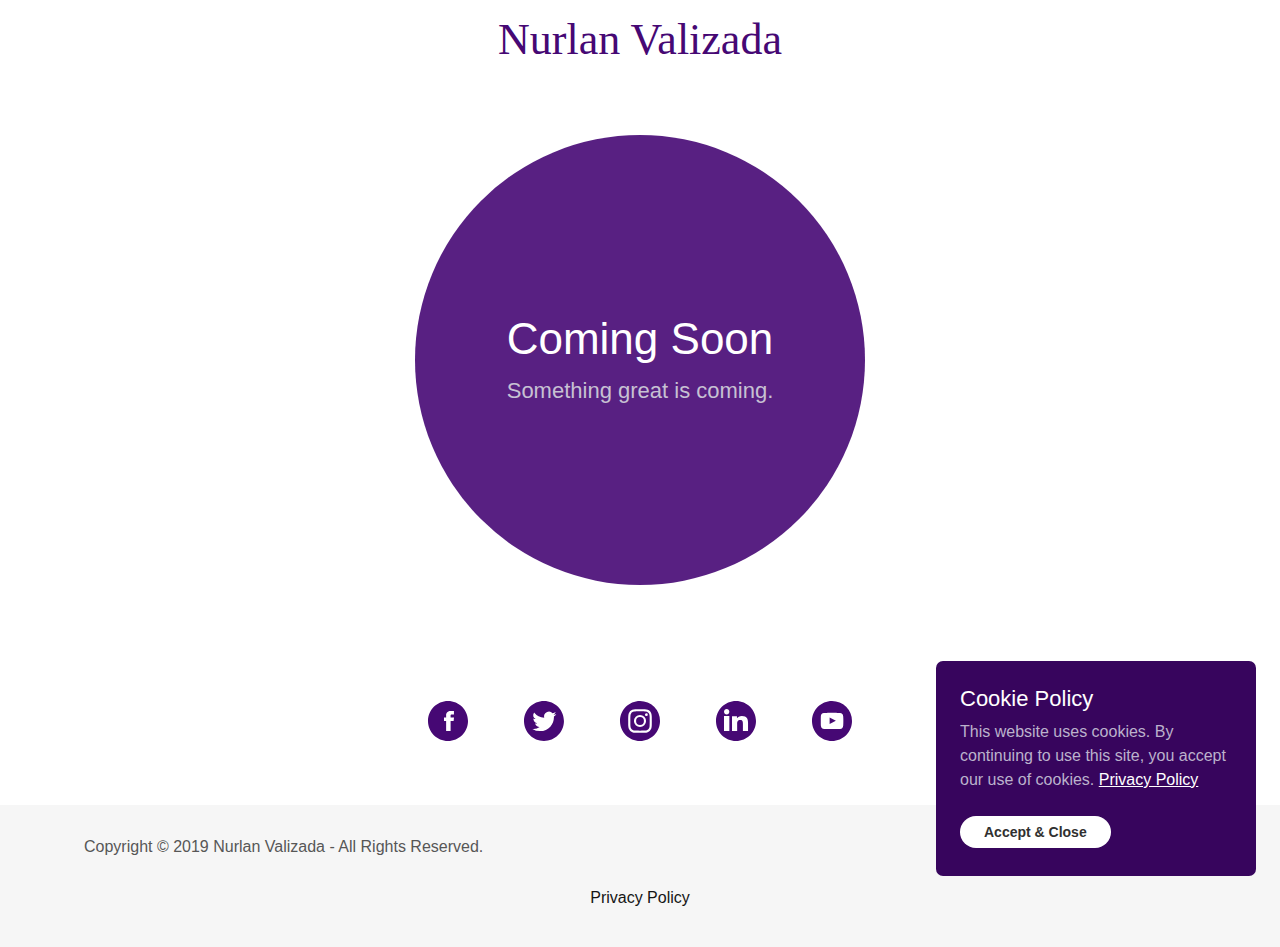
<file: index.html>
<!DOCTYPE html>
<html lang="en-GB">
<!-- Mirrored from nurlanvalizada.com/ by HTTrack Website Copier/3.x [XR&CO'2014], Tue, 17 Sep 2019 12:46:34 GMT -->
<!-- Added by HTTrack -->
<meta http-equiv="content-type" content="text/html;charset=utf-8" />
<!-- /Added by HTTrack -->

<head>
    <link rel="icon"
        href="http://img1.wsimg.com/isteam/ip/985c4282-453a-4f8a-b7e3-e83f25d4eb9e/favicon/56dfafe9-1a87-45ef-9829-607e6e991500.png/:/rs=w:16,h:16,m"
        sizes="16x16" />
    <link rel="icon"
        href="http://img1.wsimg.com/isteam/ip/985c4282-453a-4f8a-b7e3-e83f25d4eb9e/favicon/56dfafe9-1a87-45ef-9829-607e6e991500.png/:/rs=w:24,h:24,m"
        sizes="24x24" />
    <link rel="icon"
        href="http://img1.wsimg.com/isteam/ip/985c4282-453a-4f8a-b7e3-e83f25d4eb9e/favicon/56dfafe9-1a87-45ef-9829-607e6e991500.png/:/rs=w:32,h:32,m"
        sizes="32x32" />
    <link rel="icon"
        href="http://img1.wsimg.com/isteam/ip/985c4282-453a-4f8a-b7e3-e83f25d4eb9e/favicon/56dfafe9-1a87-45ef-9829-607e6e991500.png/:/rs=w:48,h:48,m"
        sizes="48x48" />
    <link rel="icon"
        href="http://img1.wsimg.com/isteam/ip/985c4282-453a-4f8a-b7e3-e83f25d4eb9e/favicon/56dfafe9-1a87-45ef-9829-607e6e991500.png/:/rs=w:64,h:64,m"
        sizes="64x64" />
    <link rel="apple-touch-icon-precomposed"
        href="http://img1.wsimg.com/isteam/ip/985c4282-453a-4f8a-b7e3-e83f25d4eb9e/favicon/56dfafe9-1a87-45ef-9829-607e6e991500.png/:/rs=w:57,h:57,m"
        sizes="57x57" />
    <link rel="apple-touch-icon"
        href="http://img1.wsimg.com/isteam/ip/985c4282-453a-4f8a-b7e3-e83f25d4eb9e/favicon/56dfafe9-1a87-45ef-9829-607e6e991500.png/:/rs=w:144,h:144,m"
        sizes="144x144" />
    <link rel="apple-touch-icon"
        href="http://img1.wsimg.com/isteam/ip/985c4282-453a-4f8a-b7e3-e83f25d4eb9e/favicon/56dfafe9-1a87-45ef-9829-607e6e991500.png/:/rs=w:167,h:167,m"
        sizes="167x167" />
    <link rel="apple-touch-icon"
        href="http://img1.wsimg.com/isteam/ip/985c4282-453a-4f8a-b7e3-e83f25d4eb9e/favicon/56dfafe9-1a87-45ef-9829-607e6e991500.png/:/rs=w:180,h:180,m"
        sizes="180x180" />
    <meta charSet="utf-8" />
    <meta http-equiv="X-UA-Compatible" content="IE=edge" />
    <meta name="viewport" content="width=device-width, initial-scale=1" />
    <title>Nurlan Valizada</title>
    <meta name="description" content="Nurlan Valizada&#x27;s developer blog" />
    <meta name="author" content="Nurlan Valizada" />
    <meta name="generator" content="Starfield Technologies; Go Daddy Website Builder 8.0.0000" />
    <meta property="og:url" content="index.html" />
    <meta property="og:site_name" content="Nurlan Valizada" />
    <meta property="og:title" content="Coming Soon" />
    <meta property="og:description" content="Something great is coming." />
    <meta property="og:type" content="website" />
    <meta property="og:image"
        content="../img1.wsimg.com/isteam/ip/270e5649-0974-4ed6-b737-951c82b31f01/d9c9df22-f4b0-4e2a-a371-a159b906596f.jpg" />
    <meta property="og:locale" content="en_GB" />
    <meta name="twitter:card" content="summary" />
    <meta name="twitter:site" content="@nurlanvalizada" />
    <meta name="twitter:title" content="Nurlan Valizada" />
    <meta name="twitter:description" content="Coming Soon" />
    <meta name="twitter:image"
        content="../img1.wsimg.com/isteam/ip/270e5649-0974-4ed6-b737-951c82b31f01/d9c9df22-f4b0-4e2a-a371-a159b906596f.jpg" />
    <meta name="twitter:image:alt" content="Nurlan Valizada" />
    <meta name="theme-color" content="#460874" />
    <script type="text/javascript"
        src="./img1.wsimg.com/poly/v2/polyfill.min07f8.js?unknown=polyfill&amp;flags=gated&amp;features=default%2Cfetch%2CArray.prototype.%40%40iterator%2CArray.prototype.find%2CArray.prototype.findIndex%2CFunction.name%2CNumber.isFinite%2CPromise%2CString.prototype.repeat%2CMath.sign%2CMath.trunc%2CArray.prototype.includes%2CObject.entries%2CObject.values%2CIntersectionObserver%2CIntl.~locale.en-GB"
        crossorigin></script>
    <script type="text/javascript" src="./img1.wsimg.com/blobby/go/gpub/7eb326c4556e4860/script.js"
        crossorigin></script>
    <script type="text/javascript">
        "undefined" === typeof _trfq && (window._trfq = []);
        "undefined" == typeof _trfd && (window._trfd = []);
    </script>
    <script type="text/javascript">
        function logTcclEvent() {
            var t = this.getAttribute("data-tccl");
            if (window._trfq && t) try {
                for (var e = t.split(","), r = e[0], d = e[1], n = e.splice(2), c = [], o = 0; o < n.length; o += 2) c.push([n[o], n[o + 1]]);
                window._trfq.push(["cmdLogEvent", d, r, c])
            } catch (e) {
                window._trfq.push(["cmdLogEvent", "gc_published_site_error", "tccl.published.log", [
                    ["error", e.toString()],
                    ["data", t]
                ]])
            }
        }
        "undefined" != typeof window && "undefined" != typeof document && window.addEventListener("DOMContentLoaded", function () {
            for (var t = document.querySelectorAll("[data-tccl]"), e = 0; e < t.length; e++) try {
                var r = t[e].getAttribute("data-tccl").split(",");
                t[e].addEventListener(r[1], logTcclEvent)
            } catch (t) {
                window._trfq.push(["cmdLogEvent", "gc_published_site_error", "tccl.published.add", [
                    ["error", t.toString()]
                ]])
            }
        });
    </script>
    <style type="text/css">
        /*
Copyright (c) 2012 TypeSETit, LLC (typesetit@att.net), with Reserved Font Name "Great Vibes"

This Font Software is licensed under the SIL Open Font License, Version 1.1.
This license is copied below, and is also available with a FAQ at: http://scripts.sil.org/OFL

—————————————————————————————-
SIL OPEN FONT LICENSE Version 1.1 - 26 February 2007
—————————————————————————————-
*/

        @font-face {
            font-family: 'Great Vibes';
            font-style: normal;
            font-weight: 400;
            src: local('Great Vibes'), local('GreatVibes-Regular'), url(https://img1.wsimg.com/gfonts/s/greatvibes/v7/RWmMoKWR9v4ksMfaWd_JN9XFiaE.ttf) format('truetype');
        }

        /*
Copyright 2016 The Muli Project Authors (contact@sansoxygen.com)

This Font Software is licensed under the SIL Open Font License, Version 1.1.
This license is copied below, and is also available with a FAQ at: http://scripts.sil.org/OFL

—————————————————————————————-
SIL OPEN FONT LICENSE Version 1.1 - 26 February 2007
—————————————————————————————-
*/

        @font-face {
            font-family: 'Muli';
            font-style: normal;
            font-weight: 400;
            src: local('Muli Regular'), local('Muli-Regular'), url(https://img1.wsimg.com/gfonts/s/muli/v16/7Auwp_0qiz-afTLGKA.ttf) format('truetype');
        }

        /*
Copyright 2011 The Quicksand Project Authors (https://github.com/andrew-paglinawan/QuicksandFamily), with Reserved Font Name Quicksand.

This Font Software is licensed under the SIL Open Font License, Version 1.1.
This license is copied below, and is also available with a FAQ at: http://scripts.sil.org/OFL

—————————————————————————————-
SIL OPEN FONT LICENSE Version 1.1 - 26 February 2007
—————————————————————————————-
*/

        @font-face {
            font-family: 'Quicksand';
            font-style: normal;
            font-weight: 400;
            src: url(https://img1.wsimg.com/gfonts/s/quicksand/v13/6xK-dSZaM9iE8KbpRA_LJ3z8mH9BOJvgkP8o58a-xw.ttf) format('truetype');
        }

        @font-face {
            font-family: 'Quicksand';
            font-style: normal;
            font-weight: 700;
            src: url(https://img1.wsimg.com/gfonts/s/quicksand/v13/6xK-dSZaM9iE8KbpRA_LJ3z8mH9BOJvgkBgv58a-xw.ttf) format('truetype');
        }
    </style>
    <link rel="stylesheet"
        href="./img1.wsimg.com/blobby/go/985c4282-453a-4f8a-b7e3-e83f25d4eb9e/gpub/4ce1a7c86682e5e8/styles.css" />
    <link data-glamor="cxs-default-sheet" rel="stylesheet"
        href="./img1.wsimg.com/blobby/go/985c4282-453a-4f8a-b7e3-e83f25d4eb9e/gpub/7bfc3ca885574444/styles.css" />
    <style data-glamor="cxs-media-sheet" type="text/css"></style>
    <style data-glamor="cxs-xs-sheet" type="text/css">
        @media (max-width: 767px) {
            .x .c1-j {
                padding-top: 40px
            }
        }

        @media (max-width: 767px) {
            .x .c1-k {
                padding-bottom: 40px
            }
        }

        @media (max-width: 767px) {
            .x .c1-1v {
                width: 100%
            }
        }

        @media (max-width: 767px) {
            .x .c1-3h {
                width: 280px
            }
        }

        @media (max-width: 767px) {
            .x .c1-3i {
                height: 280px
            }
        }

        @media (max-width: 767px) {
            .x .c1-3j {
                overflow: visible
            }
        }

        @media (max-width: 767px) {
            .x .c1-3k {
                padding-top: 30px
            }
        }

        @media (max-width: 767px) {
            .x .c1-3l {
                padding-right: 30px
            }
        }

        @media (max-width: 767px) {
            .x .c1-3m {
                padding-bottom: 30px
            }
        }

        @media (max-width: 767px) {
            .x .c1-3n {
                padding-left: 30px
            }
        }

        @media (max-width: 767px) {
            .x .c1-43 {
                font-size: 32px
            }
        }

        @media (max-width: 767px) {
            .x .c1-4b {
                font-size: 22px
            }
        }

        @media (max-width: 767px) {
            .x .c1-5g {
                display: flex
            }
        }

        @media (max-width: 767px) {
            .x .c1-5h {
                flex-direction: column
            }
        }

        @media (max-width: 767px) {
            .x .c1-5n {
                padding-top: 4px
            }
        }

        @media (max-width: 767px) {
            .x .c1-5o {
                padding-bottom: 4px
            }
        }
    </style>
    <link data-glamor="cxs-sm-sheet" rel="stylesheet"
        href="./img1.wsimg.com/blobby/go/985c4282-453a-4f8a-b7e3-e83f25d4eb9e/gpub/68261694570b44c2/styles.css" />
    <link data-glamor="cxs-md-sheet" rel="stylesheet"
        href="./img1.wsimg.com/blobby/go/985c4282-453a-4f8a-b7e3-e83f25d4eb9e/gpub/2770334119571021/styles.css" />
    <style data-glamor="cxs-lg-sheet" type="text/css">
        @media (min-width: 1280px) {
            .x .c1-e {
                font-size: 16px
            }
        }

        @media (min-width: 1280px) {
            .x .c1-1m {
                width: 1160px
            }
        }

        @media (min-width: 1280px) {
            .x .c1-2f {
                font-size: 32px
            }
        }

        @media (min-width: 1280px) {
            .x .c1-2l {
                font-size: 44px
            }
        }

        @media (min-width: 1280px) {
            .x .c1-4d {
                font-size: 22px
            }
        }
    </style>
    <style data-glamor="cxs-xl-sheet" type="text/css">
        @media (min-width: 1536px) {
            .x .c1-1n {
                width: 1280px
            }
        }
    </style>
    <style type="text/css">
        .page-inner {
            background-color: rgb(246, 246, 246);
            min-height: 100vh;
        }
    </style>
</head>

<body class="x  x-fonts-muli">
    <div id="layout-985-c-4282-453-a-4-f-8-a-b-7-e-3-e-83-f-25-d-4-eb-9-e"
        class="layout layout-layout layout-layout-layout-14 locale-en-GB lang-en">
        <div data-ux="Page" id="page-1767"
            class="x-el x-el-div x-el c1-1 c1-2 c1-3 c1-4 c1-5 c1-6 c1-7 c1-8 c1-9 c1-a c1-b c1-c c1-d c1-e x-d-ux c1-1 c1-2 c1-b c1-c c1-d c1-e x-d-ux">
            <div data-ux="Block" class="x-el x-el-div page-inner c1-1 c1-2 c1-b c1-c c1-d c1-e x-d-ux">
                <div id="71a5b96d-5d09-4403-9988-2116efa4263f" class="widget widget-header widget-header-header-9">
                    <div data-ux="Block" class="x-el x-el-div c1-1 c1-2 c1-f c1-b c1-c c1-d c1-e x-d-ux">
                        <div data-ux="Header" data-aid="HEADER_WIDGET"
                            class="x-el x-el-div x-el x-el widget-header-header-9 c1-1 c1-2 c1-b c1-c c1-d c1-e x-d-aid x-d-ux c1-1 c1-2 c1-3 c1-b c1-c c1-d c1-e x-d-ux x-d-aid c1-1 c1-2 c1-b c1-c c1-d c1-e x-d-ux x-d-aid">
                            <div>
                                <section data-ux="Section" data-aid="HEADER_SECTION"
                                    class="x-el x-el-section c1-1 c1-2 c1-3 c1-g c1-h c1-i c1-b c1-c c1-j c1-k c1-d c1-e x-d-ux x-d-aid">
                                    <div data-ux="Block"
                                        class="x-el x-el-div c1-1 c1-2 c1-l c1-b c1-c c1-m c1-d c1-e x-d-ux"></div>
                                    <div data-ux="Block"
                                        class="x-el x-el-div c1-1 c1-2 c1-n c1-4 c1-o c1-p c1-q c1-r c1-s c1-b c1-c c1-t c1-d c1-e x-d-ux">
                                        <div data-ux="Block"
                                            class="x-el x-el-div c1-1 c1-2 c1-u c1-4 c1-v c1-w c1-x c1-y c1-z c1-10 c1-b c1-c c1-d c1-e x-d-ux">
                                            <div id="guacBg1769" role="img" data-guac-image="loading"
                                                data-ux="Background" data-aid="BACKGROUND_IMAGE_RENDERED"
                                                data-route="hasMedia:background" treatmentData="[object Object]"
                                                class="x-el x-el-div c1-1 c1-2 c1-11 c1-12 c1-13 c1-14 c1-n c1-4 c1-15 c1-16 c1-17 c1-b c1-c c1-t c1-d c1-e x-d-guac-image x-d-ux x-d-aid x-d-route">
                                                <script>
                                                    Number(window.vctElements) || (window.vctElements = 0), window.vctElements++;
                                                    new guacImage('//img1.wsimg.com/isteam/ip/270e5649-0974-4ed6-b737-951c82b31f01/d9c9df22-f4b0-4e2a-a371-a159b906596f.jpg/:/rs=w:{width},h:{height},cg:true,m/cr=w:{width},h:{height},ax:c,ay:c', document.getElementById('guacBg1769'), {
                                                        "useTreatmentData": true,
                                                        "backgroundLayers": ["linear-gradient(to bottom, rgba(22, 22, 22, 0) 0%, rgba(22, 22, 22, 0) 100%)"],
                                                        "shouldMarkVisuallyComplete": true
                                                    })
                                                </script>
                                            </div>
                                        </div>
                                        <div data-ux="Block"
                                            class="x-el x-el-div c1-1 c1-2 c1-10 c1-18 c1-n c1-b c1-c c1-19 c1-d c1-e x-d-ux">
                                            <div data-ux="Block"
                                                class="x-el x-el-div c1-1 c1-2 c1-10 c1-1a c1-15 c1-4 c1-1b c1-b c1-c c1-t c1-19 c1-d c1-e x-d-ux">
                                                <div data-ux="Block"
                                                    class="x-el x-el-div c1-1 c1-2 c1-b c1-c c1-d c1-e x-d-ux">
                                                    <div data-ux="Block"
                                                        class="x-el x-el-div c1-1 c1-2 c1-1c c1-4 c1-b c1-c c1-d c1-e x-d-ux">
                                                        <div data-ux="Container"
                                                            class="x-el x-el-div c1-1 c1-2 c1-1d c1-1e c1-1f c1-1g c1-1h c1-1i c1-1j c1-b c1-c c1-1k c1-1l c1-d c1-1m c1-e c1-1n x-d-ux">
                                                            <nav data-ux="Block"
                                                                class="x-el x-el-nav c1-1 c1-2 c1-1o c1-1p c1-1q c1-b c1-c c1-1r c1-d c1-e x-d-ux">
                                                                <div data-ux="Block" data-aid="HEADER_LOGO_RENDERED"
                                                                    class="x-el x-el-div c1-1s c1-1t c1-1h c1-1u c1-c c1-1v c1-1w c1-d c1-e x-d-ux x-d-aid">
                                                                    <a rel="" typography="LinkAlpha" data-ux="Link"
                                                                        data-page="287f429b-ed6e-416e-aa2a-319409973b79"
                                                                        title="Nurlan Valizada" href="index.html"
                                                                        class="x-el x-el-a c1-1 c1-1x c1-c c1-1y c1-1z c1-20 c1-21 c1-22 c1-23 c1-24 c1-b c1-25 c1-26 c1-27 c1-28 c1-29 c1-2a c1-d c1-e x-d-ux x-d-page"
                                                                        data-tccl="ux2.HEADER.header9.Logo.Default.Link.Default.1772.click,click">
                                                                        <h3 typography="HeadingGamma"
                                                                            data-ux="LogoHeading"
                                                                            logoText="Nurlan Valizada"
                                                                            class="x-el x-el-h3 c1-1 c1-2 c1-21 c1-22 c1-2b c1-2c c1-1z c1-1y c1-s c1-q c1-p c1-r c1-1t c1-1h c1-2d c1-2e c1-2f x-d-ux">
                                                                            <span data-ux="Element"
                                                                                data-aid="HEADER_LOGO_TEXT_RENDERED"
                                                                                data-route="logo/logoText"
                                                                                class="x-el x-el-span c1-2g c1-2h c1-2i c1-1s c1-4 c1-2j c1-2 c1-2k c1-2l x-d-ux x-d-aid x-d-route">Nurlan
                                                                                Valizada</span></h3>
                                                                    </a>
                                                                </div>
                                                            </nav>
                                                            <nav data-ux="Block"
                                                                class="x-el x-el-nav c1-1 c1-2 c1-l c1-b c1-c c1-2m c1-d c1-e x-d-ux">
                                                                <div data-ux="Grid"
                                                                    class="x-el x-el-div c1-1 c1-2 c1-10 c1-2n c1-2o c1-2p c1-p c1-2q c1-r c1-2r c1-1p c1-2d c1-1o c1-b c1-c c1-2s c1-2t c1-2u c1-2v c1-d c1-e x-d-ux">
                                                                    <div data-ux="GridCell"
                                                                        class="x-el x-el-div c1-1 c1-2 c1-2n c1-2w c1-2x c1-2y c1-1h c1-2z c1-30 c1-31 c1-32 c1-2d c1-q c1-33 c1-b c1-c c1-34 c1-35 c1-36 c1-37 c1-38 c1-d c1-e x-d-ux">
                                                                        <div data-ux="Block"
                                                                            data-aid="HEADER_LOGO_RENDERED"
                                                                            class="x-el x-el-div c1-1s c1-1t c1-1h c1-c c1-1v c1-1w c1-d c1-e x-d-ux x-d-aid">
                                                                            <a rel="" typography="LinkAlpha"
                                                                                data-ux="Link"
                                                                                data-page="287f429b-ed6e-416e-aa2a-319409973b79"
                                                                                title="Nurlan Valizada"
                                                                                href="index.html"
                                                                                class="x-el x-el-a c1-1 c1-1x c1-c c1-1y c1-1z c1-20 c1-21 c1-22 c1-23 c1-24 c1-b c1-25 c1-26 c1-27 c1-28 c1-29 c1-2a c1-d c1-e x-d-ux x-d-page"
                                                                                data-tccl="ux2.HEADER.header9.Logo.Default.Link.Default.1773.click,click">
                                                                                <h3 typography="HeadingGamma"
                                                                                    data-ux="LogoHeading"
                                                                                    logoText="Nurlan Valizada"
                                                                                    class="x-el x-el-h3 c1-1 c1-2 c1-21 c1-22 c1-2b c1-2c c1-1z c1-1y c1-s c1-q c1-p c1-r c1-1t c1-1h c1-2e c1-2f x-d-ux">
                                                                                    <span data-ux="Element"
                                                                                        data-aid="HEADER_LOGO_TEXT_RENDERED"
                                                                                        data-route="logo/logoText"
                                                                                        class="x-el x-el-span c1-2g c1-2h c1-2i c1-1s c1-4 c1-2j c1-2 c1-2k c1-2l x-d-ux x-d-aid x-d-route">Nurlan
                                                                                        Valizada</span></h3>
                                                                            </a>
                                                                        </div>
                                                                    </div>
                                                                </div>
                                                            </nav>
                                                        </div>
                                                    </div>
                                                </div>
                                                <div data-ux="Container"
                                                    class="x-el x-el-div c1-1 c1-2 c1-1d c1-1e c1-1f c1-1g c1-1h c1-b c1-c c1-1k c1-1l c1-d c1-1m c1-e c1-1n x-d-ux">
                                                    <div data-ux="Block"
                                                        class="x-el x-el-div c1-1 c1-2 c1-10 c1-1p c1-1o c1-2w c1-2d c1-4 c1-39 c1-3a c1-b c1-c c1-3b c1-d c1-e x-d-ux">
                                                        <div data-ux="Block"
                                                            class="x-el x-el-div c1-1 c1-2 c1-3c c1-3d c1-10 c1-1p c1-1o c1-3e c1-3f c1-3g c1-1i c1-30 c1-1j c1-32 c1-b c1-c c1-3h c1-3i c1-3j c1-3k c1-3l c1-3m c1-3n c1-3o c1-3p c1-3q c1-3r c1-3s c1-3t c1-3u c1-3v c1-3w c1-3x c1-3y c1-3z c1-d c1-e x-d-ux">
                                                            <div data-ux="Hero"
                                                                class="x-el x-el-div c1-1 c1-2 c1-4 c1-b c1-c c1-d c1-e x-d-ux">
                                                                <h1 typography="HeadingBeta"
                                                                    fontSizeMap="[object Object]" data-ux="HeroHeading"
                                                                    data-aid="HEADER_TAGLINE_RENDERED"
                                                                    data-route="tagline"
                                                                    class="x-el x-el-h1 c1-1 c1-2 c1-21 c1-22 c1-40 c1-2h c1-41 c1-1y c1-s c1-q c1-p c1-42 c1-1t c1-1h c1-43 c1-2k c1-2l x-d-ux x-d-aid x-d-route">
                                                                    Coming Soon</h1>
                                                                <div typography="BodyBeta" fontSizeMap="[object Object]"
                                                                    data-ux="HeroText"
                                                                    data-aid="HEADER_TAGLINE2_RENDERED"
                                                                    data-route="tagline2"
                                                                    class="x-el x-el-p c1-1 c1-2 c1-21 c1-22 c1-44 c1-45 c1-46 c1-1y c1-p c1-r c1-b c1-1h c1-47 c1-48 c1-49 c1-4a c1-4b c1-4c c1-4d x-d-ux x-d-aid x-d-route x-rt">
                                                                    <p style="margin:0"><span>Something great is
                                                                            coming.</span></p>
                                                                </div>
                                                            </div>
                                                        </div>
                                                    </div>
                                                </div>
                                            </div>
                                        </div>
                                    </div>
                                </section>
                            </div>
                        </div>
                    </div>
                </div>
                <div id="59abc4cb-0171-41d6-b786-527483c82eb2" class="widget widget-social widget-social-social-1">
                    <div data-ux="Widget"
                        class="x-el x-el-div x-el c1-1 c1-2 c1-3 c1-b c1-c c1-d c1-e x-d-ux c1-1 c1-2 c1-b c1-c c1-d c1-e x-d-ux">
                        <div>
                            <section data-ux="SectionBanner"
                                class="x-el x-el-section c1-1 c1-2 c1-1b c1-g c1-h c1-b c1-c c1-j c1-k c1-d c1-e x-d-ux">
                                <div data-ux="Container"
                                    class="x-el x-el-div c1-1 c1-2 c1-1d c1-1e c1-1f c1-1g c1-1h c1-2z c1-31 c1-b c1-c c1-1k c1-1l c1-d c1-1m c1-e c1-1n x-d-ux">
                                    <div data-ux="Block" data-aid="SOCIAL_SOCIAL_LINKS"
                                        class="x-el x-el-div c1-1 c1-2 c1-10 c1-1o c1-4j c1-4k c1-2z c1-31 c1-4l c1-b c1-c c1-d c1-e x-d-ux x-d-aid">
                                        <a rel="noopener" typography="LinkAlpha" data-ux="Link" target="_blank"
                                            data-aid="SOCIAL_FACEBOOK_LINK" aria-label="Facebook Social Link"
                                            href="https://www.facebook.com/valizadanurlan"
                                            class="x-el x-el-a c1-1 c1-1x c1-c c1-1y c1-1z c1-20 c1-21 c1-22 c1-23 c1-24 c1-b c1-29 c1-2a c1-d c1-e x-d-ux x-d-aid"
                                            data-tccl="ux2.SOCIAL.social1.Section.Banner.Link.Default.1774.click,click"><svg
                                                viewBox="0 0 24 24" fill="currentColor" width="24px" height="24px"
                                                data-ux="Icon"
                                                class="x-el x-el-svg c1-1 c1-2 c1-1z c1-1s c1-4m c1-4n c1-4o c1-4p c1-b c1-c c1-4q c1-4r c1-4s c1-4t c1-4u c1-4v c1-4w c1-4x c1-d c1-e x-d-ux">
                                                <path fill-rule="evenodd"
                                                    d="M12 22C6.477 22 2 17.523 2 12S6.477 2 12 2s10 4.477 10 10-4.477 10-10 10zm3-11.762h-1.703V9.2c0-.39.278-.48.474-.48h1.202V7.005L13.318 7c-1.838 0-2.255 1.278-2.255 2.096v1.142H10v1.765h1.063V17h2.234v-4.997h1.508L15 10.238z">
                                                </path>
                                            </svg></a>
                                        <a rel="noopener" typography="LinkAlpha" data-ux="Link" target="_blank"
                                            data-aid="SOCIAL_TWITTER_LINK" aria-label="Twitter Social Link"
                                            href="https://twitter.com/nurlanvalizada"
                                            class="x-el x-el-a c1-1 c1-1x c1-c c1-1y c1-1z c1-20 c1-21 c1-22 c1-23 c1-24 c1-b c1-29 c1-2a c1-d c1-e x-d-ux x-d-aid"
                                            data-tccl="ux2.SOCIAL.social1.Section.Banner.Link.Default.1775.click,click"><svg
                                                viewBox="0 0 24 24" fill="currentColor" width="24px" height="24px"
                                                data-ux="Icon"
                                                class="x-el x-el-svg c1-1 c1-2 c1-1z c1-1s c1-4m c1-4n c1-4o c1-4p c1-b c1-c c1-4q c1-4r c1-4s c1-4t c1-4u c1-4v c1-4w c1-4x c1-d c1-e x-d-ux">
                                                <path
                                                    d="M11.988 2c5.515 0 9.987 4.47 9.987 9.988 0 5.515-4.472 9.987-9.987 9.987C6.472 21.975 2 17.503 2 11.988 2 6.472 6.472 2 11.988 2zm4.968 7.745a4.97 4.97 0 0 0 1.229-1.27 4.93 4.93 0 0 1-1.412.388 2.465 2.465 0 0 0 1.08-1.361 4.98 4.98 0 0 1-1.56.597 2.46 2.46 0 0 0-4.191 2.242 6.979 6.979 0 0 1-5.07-2.57 2.458 2.458 0 0 0 .762 3.282 2.455 2.455 0 0 1-1.114-.308v.032c0 1.19.848 2.183 1.973 2.41a2.459 2.459 0 0 1-.648.085 2.46 2.46 0 0 1-.463-.042 2.463 2.463 0 0 0 2.297 1.708 4.934 4.934 0 0 1-3.64 1.017 6.96 6.96 0 0 0 3.769 1.105c4.523 0 6.996-3.745 6.996-6.996l-.008-.319z">
                                                </path>
                                            </svg></a>
                                        <a rel="noopener" typography="LinkAlpha" data-ux="Link" target="_blank"
                                            data-aid="SOCIAL_INSTAGRAM_LINK" aria-label="Instagram Social Link"
                                            href="https://www.instagram.com/nurlanvalizada"
                                            class="x-el x-el-a c1-1 c1-1x c1-c c1-1y c1-1z c1-20 c1-21 c1-22 c1-23 c1-24 c1-b c1-29 c1-2a c1-d c1-e x-d-ux x-d-aid"
                                            data-tccl="ux2.SOCIAL.social1.Section.Banner.Link.Default.1776.click,click"><svg
                                                viewBox="0 0 24 24" fill="currentColor" width="24px" height="24px"
                                                data-ux="Icon"
                                                class="x-el x-el-svg c1-1 c1-2 c1-1z c1-1s c1-4m c1-4n c1-4o c1-4p c1-b c1-c c1-4q c1-4r c1-4s c1-4t c1-4u c1-4v c1-4w c1-4x c1-d c1-e x-d-ux">
                                                <path
                                                    d="M16.604 8.516c.13.35.198.719.203 1.091.033.622.033.811.033 2.386 0 1.574-.004 1.763-.033 2.385a3.273 3.273 0 0 1-.203 1.091 1.956 1.956 0 0 1-1.12 1.12c-.35.13-.719.198-1.091.204-.622.032-.811.032-2.386.032-1.574 0-1.763-.003-2.385-.032a3.273 3.273 0 0 1-1.091-.204 1.956 1.956 0 0 1-1.12-1.12 3.273 3.273 0 0 1-.204-1.09c-.032-.623-.032-.812-.032-2.386 0-1.575.003-1.764.032-2.386.006-.372.074-.741.204-1.09a1.956 1.956 0 0 1 1.12-1.12c.35-.13.718-.199 1.09-.204.623-.033.812-.033 2.386-.033 1.575 0 1.764.004 2.386.033.372.005.741.074 1.09.203.515.2.922.606 1.12 1.12zM12 15.033a3.033 3.033 0 1 0 0-6.066 3.033 3.033 0 0 0 0 6.066zm3.153-5.477a.71.71 0 1 0 0-1.418.71.71 0 0 0 0 1.418zM12 13.967a1.967 1.967 0 1 1 0-3.934 1.967 1.967 0 0 1 0 3.934zM12 2C6.477 2 2 6.477 2 12s4.477 10 10 10 10-4.477 10-10A10 10 0 0 0 12 2zm5.87 12.433c-.01.49-.102.974-.274 1.432a3.018 3.018 0 0 1-1.727 1.728 4.335 4.335 0 0 1-1.433.272c-.629.03-.829.037-2.432.037-1.604 0-1.819 0-2.433-.037a4.335 4.335 0 0 1-1.433-.272 3.018 3.018 0 0 1-1.727-1.728 4.335 4.335 0 0 1-.273-1.432c-.029-.63-.036-.83-.036-2.433 0-1.604 0-1.818.036-2.433.01-.49.102-.974.273-1.432a3.018 3.018 0 0 1 1.727-1.728 4.335 4.335 0 0 1 1.433-.272c.629-.03.829-.037 2.433-.037 1.603 0 1.818 0 2.432.037.49.009.974.101 1.433.272.794.307 1.42.934 1.727 1.728.172.458.264.943.273 1.432.03.63.036.83.036 2.433 0 1.604-.007 1.804-.036 2.433z">
                                                </path>
                                            </svg></a>
                                        <a rel="noopener" typography="LinkAlpha" data-ux="Link" target="_blank"
                                            data-aid="SOCIAL_LINKEDIN_LINK" aria-label="LinkedIn Social Link"
                                            href="https://www.linkedin.com/in/nurlanvalizada/"
                                            class="x-el x-el-a c1-1 c1-1x c1-c c1-1y c1-1z c1-20 c1-21 c1-22 c1-23 c1-24 c1-b c1-29 c1-2a c1-d c1-e x-d-ux x-d-aid"
                                            data-tccl="ux2.SOCIAL.social1.Section.Banner.Link.Default.1777.click,click"><svg
                                                viewBox="0 0 24 24" fill="currentColor" width="24px" height="24px"
                                                data-ux="Icon"
                                                class="x-el x-el-svg c1-1 c1-2 c1-1z c1-1s c1-4m c1-4n c1-4o c1-4p c1-b c1-c c1-4q c1-4r c1-4s c1-4t c1-4u c1-4v c1-4w c1-4x c1-d c1-e x-d-ux">
                                                <path
                                                    d="M12 2c5.523 0 10 4.476 10 10 0 5.523-4.477 10-10 10S2 17.523 2 12 6.477 2 12 2zM8.675 17.019V9.447h-2.67v7.572h2.67zM7.34 8.759c.737 0 1.335-.627 1.335-1.384 0-.756-.598-1.37-1.335-1.37s-1.335.614-1.335 1.37c0 .757.598 1.383 1.335 1.383zm10.68 8.26V12.96c0-1.985-.478-3.514-3.078-3.514-1.25 0-2.089.612-2.432 1.193h-.036V9.632H10.01v7.387h2.567V13.36c0-.963.204-1.894 1.54-1.894 1.317 0 1.336 1.099 1.336 1.956v3.596h2.567z">
                                                </path>
                                            </svg></a>
                                        <a rel="noopener" typography="LinkAlpha" data-ux="Link" target="_blank"
                                            data-aid="SOCIAL_YOUTUBE_LINK" aria-label="YouTube Social Link"
                                            href="https://www.youtube.com/NurlanValizada93"
                                            class="x-el x-el-a c1-1 c1-1x c1-c c1-1y c1-1z c1-20 c1-21 c1-22 c1-23 c1-24 c1-b c1-29 c1-2a c1-d c1-e x-d-ux x-d-aid"
                                            data-tccl="ux2.SOCIAL.social1.Section.Banner.Link.Default.1778.click,click"><svg
                                                viewBox="0 0 24 24" fill="currentColor" width="24px" height="24px"
                                                data-ux="Icon"
                                                class="x-el x-el-svg c1-1 c1-2 c1-1z c1-1s c1-4m c1-4n c1-4o c1-4p c1-b c1-c c1-4q c1-4r c1-4s c1-4t c1-4u c1-4v c1-4w c1-4x c1-d c1-e x-d-ux">
                                                <g transform="translate(2 2)">
                                                    <polygon points="8.811 11.495 11.927 9.88 8.807 8.255"></polygon>
                                                    <path
                                                        d="M10 0C4.477 0 0 4.477 0 10s4.477 10 10 10 10-4.477 10-10A10 10 0 0 0 10 0zm5.673 10.436c0 .935-.066 1.866-.066 1.866-.027.415-.17.814-.41 1.153-.306.308-.72.483-1.153.487-1.615.116-4.033.12-4.033.12s-2.99-.03-3.913-.117a1.91 1.91 0 0 1-1.25-.49 2.273 2.273 0 0 1-.419-1.146s-.033-.934-.033-1.865V9.56c0-.935.033-1.876.033-1.876s.03-.804.364-1.153c.305-.312.72-.493 1.156-.506 1.615-.116 4.036-.149 4.036-.149s2.411.033 4.026.15c.44.016.855.203 1.16.52.244.336.394.731.436 1.145 0 0 .07.934.07 1.865l-.004.88z">
                                                    </path>
                                                </g>
                                            </svg></a>
                                    </div>
                                </div>
                            </section>
                        </div>
                    </div>
                </div>
                <div id="73419053-1186-44c0-948d-11d982a8b886" class="widget widget-footer widget-footer-footer-3">
                    <div data-ux="Widget"
                        class="x-el x-el-div x-el c1-1 c1-2 c1-4y c1-b c1-c c1-d c1-e x-d-ux c1-1 c1-2 c1-b c1-c c1-d c1-e x-d-ux">
                        <div>
                            <section data-ux="Section"
                                class="x-el x-el-section c1-1 c1-2 c1-4y c1-4z c1-50 c1-b c1-c c1-j c1-k c1-d c1-e x-d-ux">
                                <div data-ux="Container"
                                    class="x-el x-el-div c1-1 c1-2 c1-1d c1-1e c1-1f c1-1g c1-1h c1-b c1-c c1-1k c1-1l c1-d c1-1m c1-e c1-1n x-d-ux">
                                    <div data-ux="Layout" class="x-el x-el-div c1-1 c1-2 c1-b c1-c c1-d c1-e x-d-ux">
                                        <div data-ux="Grid"
                                            class="x-el x-el-div c1-1 c1-2 c1-10 c1-2n c1-2o c1-51 c1-p c1-q c1-r c1-s c1-1p c1-2d c1-b c1-c c1-d c1-e x-d-ux">
                                            <div data-ux="GridCell"
                                                class="x-el x-el-div c1-1 c1-2 c1-2n c1-52 c1-2x c1-53 c1-1h c1-2z c1-54 c1-31 c1-55 c1-b c1-c c1-56 c1-57 c1-d c1-e x-d-ux">
                                                <div typography="BodyAlpha" data-ux="Heading"
                                                    data-aid="FOOTER_COPYRIGHT_RENDERED" data-route="copyright"
                                                    class="x-el x-el-p c1-1 c1-2 c1-21 c1-22 c1-2b c1-c c1-58 c1-1y c1-s c1-q c1-p c1-r c1-b c1-59 c1-d c1-e x-d-ux x-d-aid x-d-route x-rt">
                                                    <p style="margin:0"><span>Copyright © 2019 Nurlan Valizada - All
                                                            Rights Reserved.</span></p>
                                                </div>
                                            </div>
                                            <div data-ux="GridCell"
                                                class="x-el x-el-div c1-1 c1-2 c1-2n c1-52 c1-2x c1-53 c1-1h c1-2z c1-54 c1-31 c1-55 c1-b c1-c c1-56 c1-57 c1-d c1-e x-d-ux">
                                                <h5 typography="BodyAlpha" data-ux="Heading"
                                                    data-aid="FOOTER_POWERED_BY_RENDERED" data-route=""
                                                    class="x-el x-el-h5 c1-1 c1-2 c1-21 c1-22 c1-2b c1-c c1-5a c1-1y c1-s c1-q c1-5b c1-r c1-b c1-5c c1-5d c1-d c1-e x-d-ux x-d-aid x-d-route">
                                                    <span>Powered by <a rel="nofollow noopener"
                                                            typography="LinkAlpha" data-ux="Link" target="_blank"
                                                            href="https://nurlanvalizada.com/"
                                                            class="x-el x-el-a c1-5e c1-1x c1-c c1-1y c1-1z c1-20 c1-21 c1-22 c1-23 c1-24 c1-b c1-5b c1-29 c1-2a c1-5c c1-5d c1-d c1-e x-d-ux"
                                                            data-tccl="ux2.FOOTER.footer3.Layout.Default.Link.Default.1779.click,click">Nurlan Valizada</a></span></h5>
                                            </div>
                                        </div>
                                    </div>
                                </div>
                                <div data-ux="Container"
                                    class="x-el x-el-div c1-1 c1-2 c1-1d c1-1e c1-1f c1-1g c1-1h c1-2d c1-5b c1-b c1-c c1-1k c1-1l c1-d c1-1m c1-e c1-1n x-d-ux">
                                    <ul data-ux="NavFooter"
                                        class="x-el x-el-ul c1-1 c1-2 c1-5f c1-2z c1-54 c1-31 c1-55 c1-p c1-q c1-r c1-s c1-b c1-c c1-5g c1-5h c1-d c1-e x-d-ux">
                                        <li style="display:inline-block"><a rel="" typography="NavAlpha"
                                                data-ux="NavFooterLink" data-page="05e0c83a-fd74-4897-8bed-79ce4356fa69"
                                                target="" data-aid="FOOTER_PAGE_LINK_0_RENDERED"
                                                data-edit-interactive="true" href="privacy-policy.html"
                                                class="x-el x-el-a c1-1 c1-2 c1-c c1-1y c1-5i c1-20 c1-21 c1-22 c1-1s c1-24 c1-b c1-5j c1-5k c1-5l c1-5m c1-29 c1-2a c1-5n c1-5o c1-d c1-e x-d-ux x-d-page x-d-aid x-d-edit-interactive"
                                                data-tccl="ux2.FOOTER.footer3.Nav.Footer.Link.Default.1780.click,click">Privacy
                                                Policy</a></li>
                                    </ul>
                                </div>
                                <div id="bs-1"></div>
                            </section>
                        </div>
                    </div>
                </div>
            </div>
        </div>
    </div>
    <script type="text/javascript"
        src="./img1.wsimg.com/ceph-p3-01/website-builder-data-prod/static/widgets/UX.3.53.21.js" crossorigin></script>
    <script type="text/javascript">
        window.cxs && window.cxs.setOptions({
            prefix: "c2-"
        });
    </script>
    <script type="text/javascript" src="./img1.wsimg.com/blobby/go/gpub/e731be7f3767d697/script.js"
        crossorigin></script>
    <script type="text/javascript">
        Number(window.vctElements) || (window.vctElements = 0), window.vctElements++ , window.markVisuallyComplete();
    </script>
    <script type="text/javascript" src="./img1.wsimg.com/blobby/go/gpub/1f962d1c280218c5/script.js"
        crossorigin></script>
    <script type="text/javascript">
        window.wsb['context-bs-1'] = {
            "fonts": ["muli", "quicksand"],
            "colors": ["#460874"],
            "fontScale": "medium",
            "locale": "en-GB",
            "language": "en",
            "renderMode": "PUBLISH",
            "widgetId": "73419053-1186-44c0-948d-11d982a8b886",
            "widgetType": "FOOTER",
            "widgetPreset": "footer3",
            "internalLinks": {},
            "isHomepage": true,
            "order": 1,
            "navigationMap": {
                "05e0c83a-fd74-4897-8bed-79ce4356fa69": {
                    "isFlyoutMenu": false,
                    "active": false,
                    "pageId": "05e0c83a-fd74-4897-8bed-79ce4356fa69",
                    "name": "Privacy Policy",
                    "href": "\u002Fprivacy-policy",
                    "target": "",
                    "visible": false,
                    "requiresAuth": false,
                    "rel": "",
                    "type": "page",
                    "showInFooter": true
                },
                "287f429b-ed6e-416e-aa2a-319409973b79": {
                    "isFlyoutMenu": false,
                    "active": true,
                    "pageId": "287f429b-ed6e-416e-aa2a-319409973b79",
                    "name": "Home",
                    "href": "\u002F",
                    "target": "",
                    "visible": true,
                    "requiresAuth": false,
                    "rel": "",
                    "type": "page",
                    "showInFooter": false
                }
            },
            "section": "alt",
            "category": "neutral",
            "fontSize": "medium",
            "fontFamily": "alternate",
            "theme": "Theme14",
            "group": "Section",
            "groupType": "Default"
        };
    </script>
    <script type="text/javascript"
        src="./img1.wsimg.com/blobby/go/985c4282-453a-4f8a-b7e3-e83f25d4eb9e/gpub/21befafbbac7ab31/script.js"
        crossorigin></script>
    <script type="text/javascript">
        document.getElementById('page-1767').addEventListener('click', function () { }, false);
    </script>
    <script type="text/javascript">
        function tccl_dpsid() {
            for (var t = "dps_site_id=", i = document.cookie.split(";"), e = 0; e < i.length; e++) {
                for (var n = i[e];
                    " " == n.charAt(0);) n = n.substring(1);
                if (0 == n.indexOf(t)) return n.substring(t.length, n.length)
            }
            return null
        }
        _trfd.push({
            "tccl.baseHost": "secureserver.net"
        }), _trfd.push({
            "websiteId": "985c4282-453a-4f8a-b7e3-e83f25d4eb9e"
        }), _trfd.push({
            "pd": "2019-08-31T08:02:01.773Z"
        }), _trfd.push({
            ap: "IPv2",
            ds: tccl_dpsid() || "-1"
        });

        function addTccl() {
            if (Number(window.vctElements) && !window.VISUAL_COMPLETE) setTimeout(addTccl, 500);
            else {
                var t = document.createElement("script");
                t.setAttribute("src", "./img1.wsimg.com/tcc/tcc_l.combined.1.0.6.min.js"), document.body.appendChild(t)
            }
        }
        addTccl();
    </script>
</body>
<!-- Mirrored from nurlanvalizada.com/ by HTTrack Website Copier/3.x [XR&CO'2014], Tue, 17 Sep 2019 12:46:55 GMT -->

</html>
</file>
<file: img1.wsimg.com/blobby/go/985c4282-453a-4f8a-b7e3-e83f25d4eb9e/gpub/4ce1a7c86682e5e8/styles.css>
.x{-ms-text-size-adjust:100%;-webkit-text-size-adjust:100%;-webkit-tap-highlight-color:rgba(0,0,0,0);margin:0;box-sizing:border-box}.x *,.x :after,.x :before{box-sizing:inherit}.x-el a{color:inherit;font-size:inherit;text-decoration:inherit}.x-el-article,.x-el-aside,.x-el-details,.x-el-figcaption,.x-el-figure,.x-el-footer,.x-el-header,.x-el-hgroup,.x-el-main,.x-el-menu,.x-el-nav,.x-el-section,.x-el-summary{display:block}.x-el-audio,.x-el-canvas,.x-el-progress,.x-el-video{display:inline-block;vertical-align:baseline}.x-el-audio:not([controls]){display:none;height:0}.x-el-template{display:none}.x-el-a{background-color:transparent;color:inherit}.x-el-a:active,.x-el-a:hover{outline:0}.x-el-abbr[title]{border-bottom:1px dotted}.x-el-b,.x-el-strong{font-weight:700}.x-el-dfn{font-style:italic}.x-el-mark{background:#ff0;color:#000}.x-el-small{font-size:80%}.x-el-sub,.x-el-sup{font-size:75%;line-height:0;position:relative;vertical-align:baseline}.x-el-sup{top:-.5em}.x-el-sub{bottom:-.25em}.x-el-img{vertical-align:middle;border:0}.x-el-svg:not(:root){overflow:hidden}.x-el-figure{margin:0}.x-el-hr{box-sizing:content-box;height:0}.x-el-pre{overflow:auto}.x-el-code,.x-el-kbd,.x-el-pre,.x-el-samp{font-family:monospace,monospace;font-size:1em}.x-el-button,.x-el-input,.x-el-optgroup,.x-el-select,.x-el-textarea{color:inherit;font:inherit;margin:0}.x-el-button{overflow:visible}.x-el-button,.x-el-select{text-transform:none}.x-el-button,.x-el-input[type=button],.x-el-input[type=reset],.x-el-input[type=submit]{-webkit-appearance:button;cursor:pointer}.x-el-button[disabled],.x-el-input[disabled]{cursor:default}.x-el-button::-moz-focus-inner,.x-el-input::-moz-focus-inner{border:0;padding:0}.x-el-input{line-height:normal}.x-el-input[type=checkbox],.x-el-input[type=radio]{box-sizing:border-box;padding:0}.x-el-input[type=number]::-webkit-inner-spin-button,.x-el-input[type=number]::-webkit-outer-spin-button{height:auto}.x-el-input[type=search]{-webkit-appearance:textfield;box-sizing:content-box}.x-el-input[type=search]::-webkit-search-cancel-button,.x-el-input[type=search]::-webkit-search-decoration{-webkit-appearance:none}.x-el-textarea{border:0}.x-el-fieldset{border:1px solid silver;margin:0 2px;padding:.35em .625em .75em}.x-el-legend{border:0;padding:0}.x-el-textarea{overflow:auto}.x-el-optgroup{font-weight:700}.x-el-table{border-collapse:collapse;border-spacing:0}.x-el-td,.x-el-th{padding:0}.x{-webkit-font-smoothing:antialiased}.x-el-hr{border:0}.x-el-fieldset,.x-el-input,.x-el-select,.x-el-textarea{margin-top:0;margin-bottom:0}.x-el-fieldset,.x-el-input[type=email],.x-el-input[type=text],.x-el-textarea{width:100%}.x-el-label{vertical-align:middle}.x-el-input{border-style:none;padding:.5em;vertical-align:middle}.x-el-select:not([multiple]){vertical-align:middle}.x-el-textarea{line-height:1.75;padding:.5em}@keyframes loaderscale{0%{transform:scale(1);opacity:1}45%{transform:scale(.1);opacity:.7}80%{transform:scale(1);opacity:1}}.x-loader svg{display:inline-block}.x-loader svg:first-child{animation:loaderscale .75s cubic-bezier(.2,.68,.18,1.08) -.24s infinite}.x-loader svg:nth-child(2){animation:loaderscale .75s cubic-bezier(.2,.68,.18,1.08) -.12s infinite}.x-loader svg:nth-child(3){animation:loaderscale .75s cubic-bezier(.2,.68,.18,1.08) 0s infinite}.x-icon>svg{transition:transform .33s ease-in-out}.x-icon>svg.rotate-90{transform:rotate(-90deg)}.x-icon>svg.rotate90{transform:rotate(90deg)}.x-icon>svg.rotate-180{transform:rotate(-180deg)}.x-icon>svg.rotate180{transform:rotate(180deg)}.x-rt:after{content:"";clear:both}.x-rt ol,.x-rt ul{text-align:left}.x-rt p{margin:0}.x-rt br{clear:both}.mte-inline-block{display:inline-block}.carousel{text-align:center;position:relative;opacity:0;margin:0 auto;transition:opacity .5s}.carousel .carousel-container-inner{margin:0 auto;position:relative}.carousel .carousel-viewport{overflow:hidden;white-space:nowrap;text-align:left}.carousel .carousel-arrow{position:absolute;z-index:1;color:#fff;border:3px solid;border-radius:50%;bottom:23px;height:32px;width:32px;font-weight:900;background:rgba(0,0,0,.15);padding:0;cursor:pointer}.carousel .carousel-arrow:focus{outline:none}.carousel .carousel-arrow:before{font-size:19px;display:block;margin-top:-2px}.carousel .carousel-arrow:disabled{cursor:not-allowed;opacity:.5}.carousel .carousel-left-arrow{left:23px}.carousel .carousel-left-arrow:before{content:"<";padding-right:2px}.carousel .carousel-right-arrow{right:23px}.carousel .carousel-right-arrow:before{content:">";padding-left:2px}.carousel .carousel-track{list-style:none;padding:0;margin:0;touch-action:pan-y pinch-zoom}.carousel .carousel-track .carousel-slide{display:inline-block;opacity:.7;transition:opacity .5s ease-in-out;white-space:normal}.carousel .carousel-track .carousel-slide>*{display:block}.carousel .carousel-track .carousel-slide.carousel-slide-loading{background:hsla(0,0%,80%,.7)}.carousel .carousel-track .carousel-slide.carousel-slide-fade{position:absolute;left:50%;transform:translateX(-50%);opacity:0}.carousel .carousel-track .carousel-slide.carousel-slide-selected{opacity:1;z-index:1}.carousel.loaded{opacity:1}.carousel .carousel-dots{list-style:none;padding:0;margin:0;position:absolute;left:0;right:0;bottom:-30px;text-align:center}.carousel .carousel-dots li{display:inline-block}.carousel .carousel-dots button{border:0;background:transparent;font-size:1.1em;cursor:pointer;color:#ccc;padding-left:6px;padding-right:6px}.carousel .carousel-dots button.selected{color:#000}.carousel .carousel-dots button:focus{outline:none}@media only screen and (min-device-width:1025px){:root select,_::-webkit-full-page-media,_:future{font-family:sans-serif!important}}
</file>
<file: img1.wsimg.com/blobby/go/985c4282-453a-4f8a-b7e3-e83f25d4eb9e/gpub/7bfc3ca885574444/styles.css>
.x .c1-1{letter-spacing:normal}.x .c1-2{text-transform:none}.x .c1-3{background-color:rgb(255, 255, 255)}.x .c1-4{width:100%}.x .c1-5 > div{position:relative}.x .c1-6 > div{overflow:hidden}.x .c1-7 > div{margin-top:auto}.x .c1-8 > div{margin-right:auto}.x .c1-9 > div{margin-bottom:auto}.x .c1-a > div{margin-left:auto}.x .c1-b{font-family:Quicksand, sans-serif}.x .c1-c{font-size:16px}.x .c1-f{z-index:1001}.x .c1-g{padding-top:56px}.x .c1-h{padding-bottom:56px}.x .c1-i{padding:0px !important}.x .c1-l{display:block}.x .c1-n{position:relative}.x .c1-o{height:auto}.x .c1-p{margin-top:0}.x .c1-q{margin-right:0}.x .c1-r{margin-bottom:0}.x .c1-s{margin-left:0}.x .c1-u{height:100%}.x .c1-v{position:absolute}.x .c1-w{top:0}.x .c1-x{left:0}.x .c1-y{right:0}.x .c1-z{bottom:0}.x .c1-10{display:flex}.x .c1-11{background-position:c c}.x .c1-12{background-size:cover}.x .c1-13{background-blend-mode:normal}.x .c1-14{background-repeat:no-repeat}.x .c1-15{min-height:300px}.x .c1-16{transition:opacity 0.25s, background-size 0.25s, background-position 0.25s}.x .c1-17{background-image:linear-gradient(to bottom, rgba(22, 22, 22, 0) 0%, rgba(22, 22, 22, 0) 100%), url("http://img1.wsimg.com/isteam/ip/270e5649-0974-4ed6-b737-951c82b31f01/d9c9df22-f4b0-4e2a-a371-a159b906596f.jpg/:/rs=w:50,h:50,cg:true,m/cr=w:50,h:50,ax:c,ay:c")}.x .c1-18{align-items:stretch}.x .c1-1a{flex-direction:column}.x .c1-1b{background-color:transparent}.x .c1-1c{background-color:rgba(255, 255, 255, 0.9)}.x .c1-1d{margin-left:auto}.x .c1-1e{margin-right:auto}.x .c1-1f{padding-left:24px}.x .c1-1g{padding-right:24px}.x .c1-1h{max-width:100%}.x .c1-1i{padding-top:12px}.x .c1-1j{padding-bottom:12px}.x .c1-1o{justify-content:center}.x .c1-1p{align-items:center}.x .c1-1q{display:none}.x .c1-1s{display:inline-block}.x .c1-1t{font-family:'Muli', sans-serif}.x .c1-1u{width:auto}.x .c1-1x{text-transform:inherit}.x .c1-1y{font-weight:400}.x .c1-1z{color:rgb(70, 8, 116)}.x .c1-20{text-decoration:none}.x .c1-21{word-wrap:break-word}.x .c1-22{overflow-wrap:break-word}.x .c1-23{display:inline}.x .c1-24{cursor:pointer}.x .c1-25{border-top:0px}.x .c1-26{border-right:0px}.x .c1-27{border-bottom:0px}.x .c1-28{border-left:0px}.x .c1-29:hover{color:rgb(70, 8, 116)}.x .c1-2a:active{color:rgb(70, 8, 116)}.x .c1-2b{line-height:1.25}.x .c1-2c{font-size:28px}.x .c1-2d{text-align:center}.x .c1-2g{font-family:'Great Vibes', Georgia, serif, system-ui}.x .c1-2h{font-size:32px}.x .c1-2i{font-weight:'Great Vibes', Georgia, serif, system-ui.weight}.x .c1-2j{letter-spacing:0}.x .c1-2n{box-sizing:border-box}.x .c1-2o{flex-direction:row}.x .c1-2p{flex-wrap:nowrap}.x .c1-2q{margin-right:-12px}.x .c1-2r{margin-left:-12px}.x .c1-2w{flex-grow:1}.x .c1-2x{flex-shrink:1}.x .c1-2y{flex-basis:auto}.x .c1-2z{padding-top:0}.x .c1-30{padding-right:12px}.x .c1-31{padding-bottom:0}.x .c1-32{padding-left:12px}.x .c1-33{min-width:0px}.x .c1-39{margin-top:56px}.x .c1-3a{margin-bottom:56px}.x .c1-3c{border-radius:50%}.x .c1-3d{background-color:rgba(70, 8, 116, 0.9)}.x .c1-3e{width:300px}.x .c1-3f{height:300px}.x .c1-3g{overflow:hidden}.x .c1-40{line-height:1.2}.x .c1-41{color:rgb(255, 255, 255)}.x .c1-42{margin-bottom:8px}.x .c1-44{line-height:1.5}.x .c1-45{color:rgb(199, 193, 211)}.x .c1-46{font-size:22px}.x .c1-47 > p{margin-top:0}.x .c1-48 > p{margin-right:0}.x .c1-49 > p{margin-bottom:0}.x .c1-4a > p{margin-left:0}.x .c1-4e{font-size:unset}.x .c1-4f{font-weight:700}.x .c1-4g{font-style:italic}.x .c1-4h{text-decoration:line-through}.x .c1-4i{text-decoration:underline}.x .c1-4j{padding-left:none}.x .c1-4k{padding-right:none}.x .c1-4l{color:rgb(27, 27, 27)}.x .c1-4m{margin-left:4px}.x .c1-4n{margin-right:4px}.x .c1-4o{height:30px}.x .c1-4p{width:30px}.x .c1-4y{background-color:rgb(246, 246, 246)}.x .c1-4z{padding-top:32px}.x .c1-50{padding-bottom:32px}.x .c1-51{flex-wrap:wrap}.x .c1-52{flex-grow:3}.x .c1-53{flex-basis:100%}.x .c1-54{padding-right:0px}.x .c1-55{padding-left:0px}.x .c1-58{color:rgb(87, 87, 87)}.x .c1-5a{color:rgb(82, 82, 82)}.x .c1-5b{margin-top:24px}.x .c1-5e{letter-spacing:inherit}.x .c1-5f{list-style-type:none}.x .c1-5i{color:rgb(21, 21, 21)}.x .c1-5j{padding-top:8px}.x .c1-5k{padding-bottom:8px}.x .c1-5l{padding-left:8px}.x .c1-5m{padding-right:8px}
</file>
<file: img1.wsimg.com/blobby/go/985c4282-453a-4f8a-b7e3-e83f25d4eb9e/gpub/68261694570b44c2/styles.css>
@media (min-width: 768px){.x .c1-1k{width:100%}}@media (min-width: 768px) and (max-width: 1023px){.x .c1-1w{width:100%}}@media (min-width: 768px){.x .c1-2s{margin-top:0}}@media (min-width: 768px){.x .c1-2t{margin-right:-24px}}@media (min-width: 768px){.x .c1-2u{margin-bottom:0}}@media (min-width: 768px){.x .c1-2v{margin-left:-24px}}@media (min-width: 768px){.x .c1-34{padding-top:0}}@media (min-width: 768px){.x .c1-35{padding-right:24px}}@media (min-width: 768px){.x .c1-36{padding-bottom:0}}@media (min-width: 768px){.x .c1-37{padding-left:24px}}@media (min-width: 768px){.x .c1-38{margin-right:0}}@media (min-width: 768px){.x .c1-3o{height:400px}}@media (min-width: 768px){.x .c1-3p{width:400px}}@media (min-width: 768px){.x .c1-3q{padding-top:32px}}@media (min-width: 768px){.x .c1-3r{padding-right:32px}}@media (min-width: 768px){.x .c1-3s{padding-bottom:32px}}@media (min-width: 768px){.x .c1-3t{padding-left:32px}}@media (min-width: 768px){.x .c1-4q{margin-left:12px}}@media (min-width: 768px){.x .c1-4r{margin-right:12px}}@media (min-width: 768px){.x .c1-4s{height:36px}}@media (min-width: 768px){.x .c1-4t{width:36px}}
</file>
<file: img1.wsimg.com/blobby/go/985c4282-453a-4f8a-b7e3-e83f25d4eb9e/gpub/2770334119571021/styles.css>
@media (min-width: 1024px){.x .c1-d{font-size:16px}}@media (min-width: 1024px){.x .c1-m{display:block}}@media (min-width: 1024px){.x .c1-t{min-height:60vh}}@media (min-width: 1024px){.x .c1-19{flex-grow:1}}@media (min-width: 1024px){.x .c1-1l{width:984px}}@media (min-width: 1024px){.x .c1-1r{display:flex}}@media (min-width: 1024px){.x .c1-2e{font-size:28px}}@media (min-width: 1024px){.x .c1-2k{font-size:38px}}@media (min-width: 1024px){.x .c1-2m{display:none}}@media (min-width: 1024px){.x .c1-3b{justify-content:center}}@media (min-width: 1024px){.x .c1-3u{height:450px}}@media (min-width: 1024px){.x .c1-3v{width:450px}}@media (min-width: 1024px){.x .c1-3w{padding-top:40px}}@media (min-width: 1024px){.x .c1-3x{padding-right:40px}}@media (min-width: 1024px){.x .c1-3y{padding-bottom:40px}}@media (min-width: 1024px){.x .c1-3z{padding-left:40px}}@media (min-width: 1024px){.x .c1-4c{font-size:22px}}@media (min-width: 1024px){.x .c1-4u{margin-left:24px}}@media (min-width: 1024px){.x .c1-4v{margin-right:24px}}@media (min-width: 1024px){.x .c1-4w{height:48px}}@media (min-width: 1024px){.x .c1-4x{width:48px}}@media (min-width: 1024px){.x .c1-56{flex-basis:0%}}@media (min-width: 1024px){.x .c1-57{max-width:none}}@media (min-width: 1024px){.x .c1-59{text-align:left}}@media (min-width: 1024px){.x .c1-5c{text-align:right}}@media (min-width: 1024px){.x .c1-5d{margin-top:0}}
</file>
